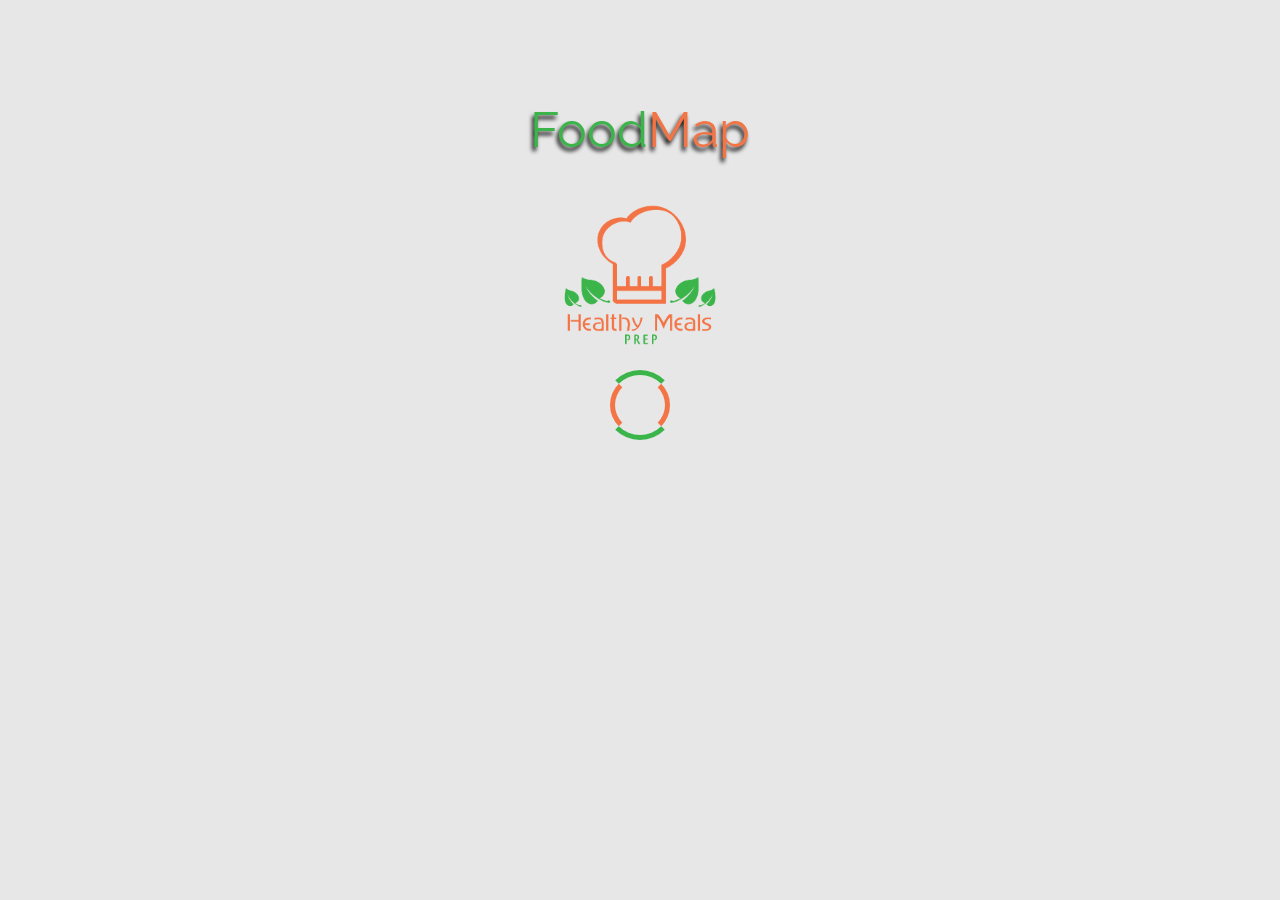
<file: index.html>
<!DOCTYPE html>
<html lang="en">
<head>
  <meta charset="UTF-8">
  <meta name="viewport" content="width=device-width, initial-scale=1.0">
  <meta http-equiv="X-UA-Compatible" content="ie=edge">
  <link href="https://fonts.googleapis.com/css?family=Raleway" rel="stylesheet">  
  <link rel="stylesheet" href="css/main.css">
  <title>Preload-page</title>
</head>
<body>
  <section class="preload-view" id="preload-view">
    <div class="logo">
      Food<span>Map</span>
      <img src="assets/images/logo.png" alt="healthy-meal">
    </div>
    <div class ="loader-frame">
      <div class ="loader1" id = "loader1"></div>
      <div class ="loader2" id = "loader2"></div>
    </div>
  </section>

  <script type="text/javascript" src="vendors/js/jquery-3.2.1.min.js"></script>
  <script src="js/app.js"></script>
</body>
</html>
</file>
<file: css/main.css>
* {
  box-sizing: border-box;
  font-family: 'Raleway', sans-serif;
  margin: 0;
  padding: 0;
}

/* Estilos preload page */
.preload-view {
  background: #e7e7e7;
  height: 100%;
  position: fixed;
  top: 0;
  left: 0;
  width: 100%;
  z-index: 1;
}

.logo {
  color: #3bb54a;
  font-size: 50px;
  margin: 100px auto 50px auto;
  text-align: center;
  text-shadow: -2px 4px 4px #000;
  width: 300px;
  height: 70px;
}

img {
  width: 100%;
}

span {
  color: #f37445;
}

.loader-frame {
  width: 70px;
  margin: 200px auto 50px auto;
  position: relative;
}

.loader1, .loader2 {
  position: absolute;
  border: 5px solid transparent;
  border-radius: 50%;
}

.loader1 {
  width: 70px;
  height: 70px;
  border-top: 5px solid #3bb54a;
  border-bottom: 5px solid #3bb54a;
  animation: clockwisespin 2s linear 3;
}

.loader2 {
  width: 60px;
  height: 60px;
  border-left: 5px solid #f37445;
  border-right: 5px solid #f37445;
  top: 5px; left: 5px;
  animation: anticlockwisespin 2s linear 3;
}

@keyframes clockwisespin {
  from {transform: rotate(0deg);}
  to {transform: rotate(360deg);}
}

@keyframes anticlockwisespin {
  from {transform: rotate(0deg);}
  to {transform: rotate(-360deg);}
}

@keyframes fadeout {
  from {opacity: 1;}
  to {opacity: 0;}
}

/* Estilos de foodmap */
.navbar {
  margin-bottom: 0;
}

.meal-icon {
  margin-right: 0.2em;
}

.info {
  padding: 0.5em 3em; 
}

.bg-header {
  background-image: url("../assets/images/background.jpg");
  background-repeat: no-repeat;
  background-size: cover;
  background-position: center center;
}

.overlay {
  background: rgba(0, 0, 0, 0.4);
  padding: 5rem 0;
  color: azure;
}

#map {
  margin-bottom: 1em;
  width: 450px;
  height: 300px;
}

.tip {
  margin-top: 1em;
}

.restaurants {
  display: block;
  margin: 1em;
}

.img-resto {
  margin-bottom: 1.5em;
  border: 1px solid gray;
  padding: 0.3em;
}

.resto-name {
  font-family: 'Courgette', cursive;
  font-size: 16px;
  font-weight: bold;
  text-align: center;
}

.resto-name:hover {
  cursor: pointer;
  color: #cfa244;
}

.resto-name::before, .resto-name::after {
  content: "";
  display: inline-block;
  margin: 4px;
  border: 2px solid #cfa244;
  width: 1.5em;
}

.cover {
  opacity: 0.5; 
  filter: opacity(50);
  transition-duration: 1s;
}

.box-img {
  position: relative;
}

.msg {
  background: #0e1f31;
  border-radius: 50%;
  font-size: 30px;
  left: 50%;
  padding: 0.5em;
  position: absolute;
  top: 45%;
  transform: translate(-50%, -50%);
  text-align: center;
} 

.fa-heart {
  color: #f25268;
}
</file>
